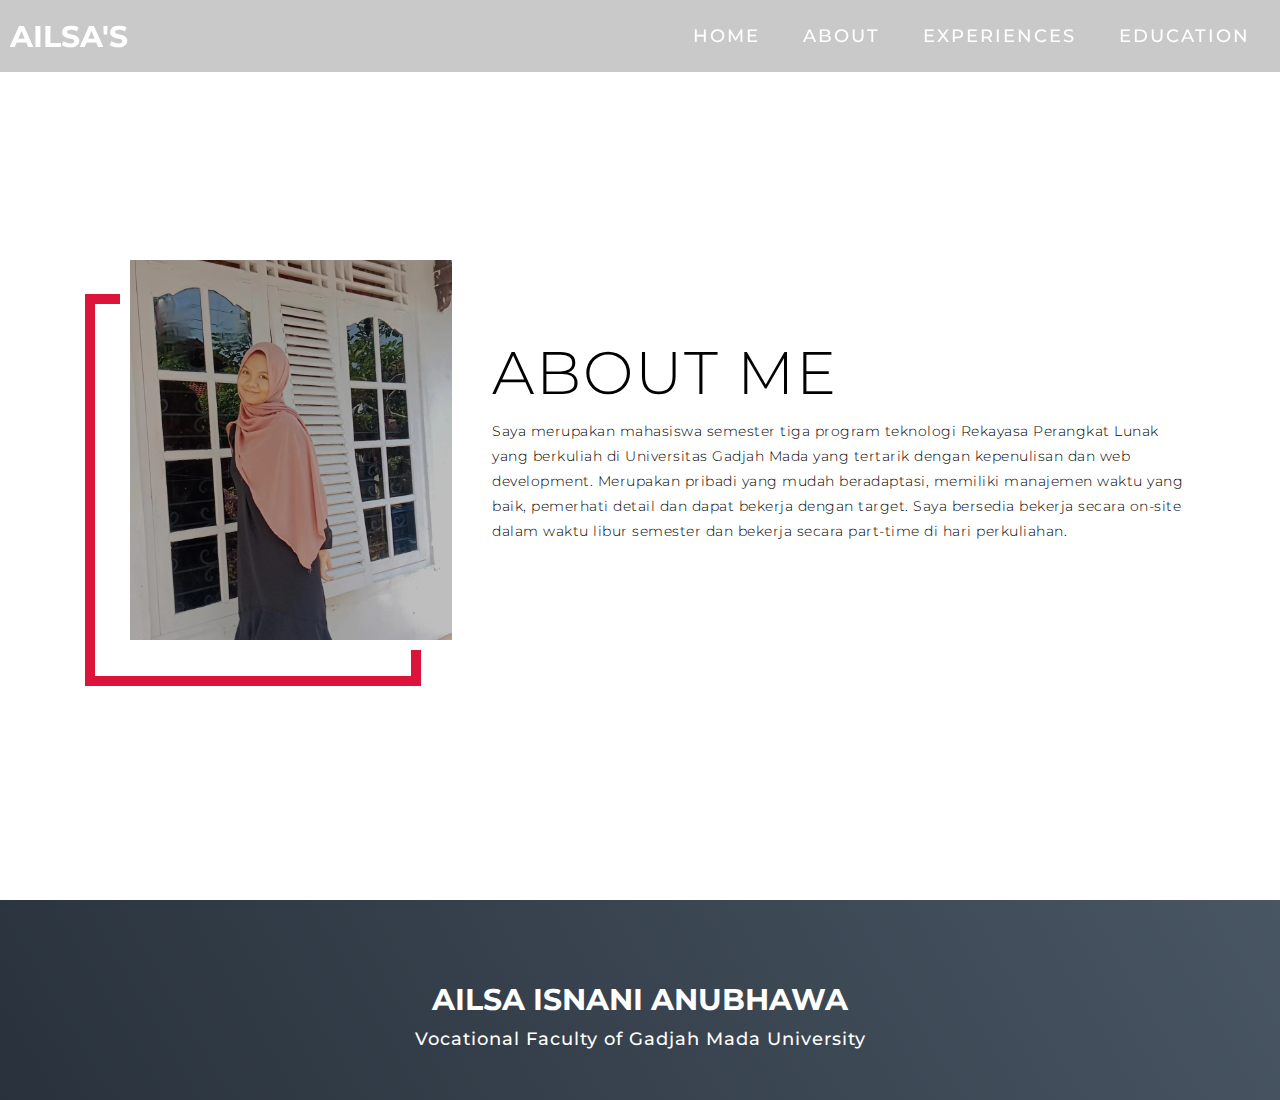
<file: about.html>
<head>
    <link rel="stylesheet" href="https://cdn.jsdelivr.net/npm/bootstrap@4.2.1/dist/css/bootstrap.min.css" integrity="sha384-GJzZqFGwb1QTTN6wy59ffF1BuGJpLSa9DkKMp0DgiMDm4iYMj70gZWKYbI706tWS" crossorigin="anonymous">
    <link rel="stylesheet" href="asset/css/style.css">
    <head>
     <title>Portfolio Ailsa</title>
    </head>
    
    <body>
        <!-- Navbar -->
        <section id="header">
        <div class="header container">
          <div class="nav-bar">
            <div class="brand">
                <h1>Ailsa's</h1>
            </div>
            <div class="nav-list">
              <div class="hamburger">
                <div class="bar"></div>
              </div>
              <ul>
                <li><a href="index.html" data-after="Home">Home</a></li>
                <li><a href="about.html" data-after="About">About</a></li>
                <li><a href="project.html" data-after="Project">Experiences</a></li>
                <li><a href="education.html" data-after="Contact">Education</a></li>
              </ul>
            </div>
          </div>
        </div>
      </section>
      <!-- End Navbar -->
  
<!-- About Section -->
<section id="about">
    <div class="about container">
      <div class="col-left">
        <div class="about-img">
          <img src="asset/img/foto.jpg" alt="img">
        </div>
      </div>
      <div class="col-right">
        <h1 class="section-title">About Me</h1>
        <p> Saya merupakan mahasiswa semester tiga program teknologi Rekayasa Perangkat Lunak 
            yang berkuliah di Universitas Gadjah Mada yang tertarik dengan kepenulisan dan
            web development. Merupakan pribadi yang mudah beradaptasi, memiliki manajemen waktu yang baik, 
            pemerhati detail dan dapat bekerja dengan target. Saya bersedia bekerja secara on-site dalam waktu libur 
            semester dan bekerja secara part-time di hari perkuliahan.
         </p>
      </div>
    </div>
</div>
  </section>
  <section id="footer">
    <div class="footer container">
      <div class="brand">
        <h1>Ailsa Isnani Anubhawa</h1>
      </div>
      <h2>Vocational Faculty of Gadjah Mada University</h2>
    </div>
  </section>
</file>
<file: asset/css/style.css>
@import 'https://fonts.googleapis.com/css?family=Montserrat:300, 400, 700&display=swap';
* {
	padding: 0;
	margin: 0;
	box-sizing: border-box;
}
html {
	font-size: 10px;
	font-family: 'Montserrat', sans-serif;
	scroll-behavior: smooth;
}
a {
	text-decoration: none;
}
.container {
	min-height: 100vh;
	width: 100%;
	display: flex;
	align-items: center;
	justify-content: center;
}
img {
	height: 100%;
	width: 100%;
	object-fit: cover;
}
p {
	color: black;
	font-size: 1.4rem;
	margin-top: 5px;
	line-height: 2.5rem;
	font-weight: 300;
	letter-spacing: 0.05rem;
}
.section-title {
	font-size: 4rem;
	font-weight: 300;
	color: black;
	margin-bottom: 10px;
	text-transform: uppercase;
	letter-spacing: 0.2rem;
	text-align: center;
}
.section-title span {
	color: crimson;
}

.cta {
	display: inline-block;
	padding: 10px 30px;
	color: white;
	background-color: transparent;
	border: 2px solid crimson;
	font-size: 2rem;
	text-transform: uppercase;
	letter-spacing: 0.1rem;
	margin-top: 30px;
	transition: 0.3s ease;
	transition-property: background-color, color;
}
.cta:hover {
	color: white;
	background-color: crimson;
}
.brand h1 {
	font-size: 3rem;
	text-transform: uppercase;
	color: white;
}
.brand h1 span {
	color: crimson;
}

/* Header section */
#header {
	position: fixed;
	z-index: 1000;
	left: 0;
	top: 0;
	width: 100vw;
	height: auto;
}
#header .header {
	min-height: 8vh;
	background-color: rgba(31, 30, 30, 0.24);
	transition: 0.3s ease background-color;
}
#header .nav-bar {
	display: flex;
	align-items: center;
	justify-content: space-between;
	width: 100%;
	height: 100%;
	max-width: 1300px;
	padding: 0 10px;
}
#header .nav-list ul {
	list-style: none;
	position: absolute;
	background-color: rgb(31, 30, 30);
	width: 100vw;
	height: 100vh;
	left: 100%;
	top: 0;
	display: flex;
	flex-direction: column;
	justify-content: center;
	align-items: center;
	z-index: 1;
	overflow-x: hidden;
	transition: 0.5s ease left;
}
#header .nav-list ul.active {
	left: 0%;
}
#header .nav-list ul a {
	font-size: 2.5rem;
	font-weight: 500;
	letter-spacing: 0.2rem;
	text-decoration: none;
	color: white;
	text-transform: uppercase;
	padding: 20px;
	display: block;
}
#header .nav-list ul a::after {
	content: attr(data-after);
	position: absolute;
	top: 50%;
	left: 50%;
	transform: translate(-50%, -50%) scale(0);
	color: rgba(240, 248, 255, 0.021);
	font-size: 13rem;
	letter-spacing: 50px;
	z-index: -1;
	transition: 0.3s ease letter-spacing;
}
#header .nav-list ul li:hover a::after {
	transform: translate(-50%, -50%) scale(1);
	letter-spacing: initial;
}
#header .nav-list ul li:hover a {
	color: crimson;
}
#header .hamburger {
	height: 60px;
	width: 60px;
	display: inline-block;
	border: 3px solid white;
	border-radius: 50%;
	position: relative;
	display: flex;
	align-items: center;
	justify-content: center;
	z-index: 100;
	cursor: pointer;
	transform: scale(0.8);
	margin-right: 20px;
}
#header .hamburger:after {
	position: absolute;
	content: '';
	height: 100%;
	width: 100%;
	border-radius: 50%;
	border: 3px solid white;
	animation: hamburger_puls 1s ease infinite;
}
#header .hamburger .bar {
	height: 2px;
	width: 30px;
	position: relative;
	background-color: white;
	z-index: -1;
}
#header .hamburger .bar::after,
#header .hamburger .bar::before {
	content: '';
	position: absolute;
	height: 100%;
	width: 100%;
	left: 0;
	background-color: white;
	transition: 0.3s ease;
	transition-property: top, bottom;
}
#header .hamburger .bar::after {
	top: 8px;
}
#header .hamburger .bar::before {
	bottom: 8px;
}
#header .hamburger.active .bar::before {
	bottom: 0;
}
#header .hamburger.active .bar::after {
	top: 0;
}
/* End Header section */

/* Hero Section */
#hero {
	background-image: url(https://images.unsplash.com/photo-1454117096348-e4abbeba002c?ixlib=rb-4.0.3&ixid=MnwxMjA3fDB8MHxzZWFyY2h8NHx8YmFja2dyb3VuZCUyMGFic3RyYWN0fGVufDB8fDB8fA%3D%3D&auto=format&fit=crop&w=500&q=60);
	background-size: cover;
	background-position: top center;
	position: relative;
	z-index: 1;
}
#hero::after {
	content: '';
	position: absolute;
	left: 0;
	top: 0;
	height: 100%;
	width: 100%;
	background-color: black;
	opacity: 0.7;
	z-index: -1;
}
#hero .hero {
	max-width: 1200px;
	margin: 0 auto;
	padding: 0 50px;
	justify-content: flex-start;
}
#hero h1 {
	display: block;
	width: fit-content;
	font-size: 4rem;
	position: relative;
	color: transparent;
	animation: text_reveal 0.5s ease forwards;
	animation-delay: 1s;
}
#hero h1:nth-child(1) {
	animation-delay: 1s;
}
#hero h1:nth-child(2) {
	animation-delay: 2s;
}
#hero h1:nth-child(3) {
	animation: text_reveal_name 0.5s ease forwards;
	animation-delay: 3s;
}
#hero h1 span {
	position: absolute;
	top: 0;
	left: 0;
	height: 100%;
	width: 0;
	background-color: crimson;
	animation: text_reveal_box 1s ease;
	animation-delay: 0.5s;
}
#hero h1:nth-child(1) span {
	animation-delay: 0.5s;
}
#hero h1:nth-child(2) span {
	animation-delay: 1.5s;
}
#hero h1:nth-child(3) span {
	animation-delay: 2.5s;
}

/* End Hero Section */

/* Services Section */
#services .services {
	flex-direction: column;
	text-align: center;
	max-width: 1500px;
	margin: 0 auto;
	padding: 100px 0;
}
#services .service-top {
	max-width: 500px;
	margin: 0 auto;
}
#services .service-bottom {
	display: flex;
	align-items: center;
	justify-content: center;
	flex-wrap: wrap;
	margin-top: 50px;
}
#services .service-item {
	flex-basis: 80%;
	display: flex;
	align-items: flex-start;
	justify-content: center;
	flex-direction: column;
	padding: 30px;
	border-radius: 10px;
	background-image: url(./img/img-1.png);
	background-size: cover;
	margin: 10px 5%;
	position: relative;
	z-index: 1;
	overflow: hidden;
}
#services .service-item::after {
	content: '';
	position: absolute;
	left: 0;
	top: 0;
	height: 100%;
	width: 100%;
	background-image: linear-gradient(60deg, #29323c 0%, #485563 100%);
	opacity: 0.9;
	z-index: -1;
}
#services .service-bottom .icon {
	height: 80px;
	width: 80px;
	margin-bottom: 20px;
}
#services .service-item h2 {
	font-size: 2rem;
	color: white;
	margin-bottom: 10px;
	text-transform: uppercase;
}
#services .service-item p {
	color: white;
	text-align: left;
}
/* End Services Section */

/* Projects section */
#projects .projects {
	flex-direction: column;
	max-width: 1200px;
	margin: 0 auto;
	padding: 100px 0;
}
#projects .projects-header h1 {
	margin-bottom: 50px;
}
#projects .all-projects {
	display: flex;
	align-items: center;
	justify-content: center;
	flex-direction: column;
}
#projects .project-item {
	display: flex;
	align-items: center;
	justify-content: center;
	flex-direction: column;
	width: 80%;
	margin: 20px auto;
	overflow: hidden;
	border-radius: 10px;
}
#projects .project-info {
	padding: 30px;
	flex-basis: 50%;
	height: 100%;
	display: flex;
	align-items: flex-start;
	justify-content: center;
	flex-direction: column;
	background-image: linear-gradient(60deg, #29323c 0%, #485563 100%);
	color: white;
}
#projects .project-info h1 {
	font-size: 4rem;
	font-weight: 500;
}
#projects .project-info h2 {
	font-size: 1.8rem;
	font-weight: 500;
	margin-top: 10px;
}
#projects .project-info p {
	color: white;
}
#projects .project-img {
	flex-basis: 50%;
	height: 300px;
	overflow: hidden;
	position: relative;
}
#projects .project-img:after {
	content: '';
	position: absolute;
	left: 0;
	top: 0;
	height: 100%;
	width: 100%;
	background-image: linear-gradient(60deg, #29323c 0%, #485563 100%);
	opacity: 0.7;
}
#projects .project-img img {
	transition: 0.3s ease transform;
}
#projects .project-item:hover .project-img img {
	transform: scale(1.1);
}
/* End Projects section */

/* About Section */
#about .about {
	flex-direction: column-reverse;
	text-align: center;
	max-width: 1200px;
	margin: 0 auto;
	padding: 100px 20px;
}
#about .col-left {
	width: 250px;
	height: 360px;
}
#about .col-right {
	width: 100%;
}
#about .col-right h2 {
	font-size: 1.8rem;
	font-weight: 500;
	letter-spacing: 0.2rem;
	margin-bottom: 10px;
}
#about .col-right p {
	margin-bottom: 20px;
}
#about .col-right .cta {
	color: black;
	margin-bottom: 50px;
	padding: 10px 20px;
	font-size: 2rem;
}
#about .col-left .about-img {
	height: 100%;
	width: 100%;
	position: relative;
	border: 10px solid white;
}
#about .col-left .about-img::after {
	content: '';
	position: absolute;
	left: -33px;
	top: 19px;
	height: 98%;
	width: 98%;
	border: 7px solid crimson;
	z-index: -1;
}
/* End About Section */

/* contact Section */
#contact .contact {
	flex-direction: column;
	max-width: 1200px;
	margin: 0 auto;
	width: 90%;
}
#contact .contact-items {
	/* max-width: 400px; */
	width: 100%;
}
#contact .contact-item {
	width: 80%;
	padding: 20px;
	text-align: center;
	border-radius: 10px;
	padding: 30px;
	margin: 30px;
	display: flex;
	justify-content: center;
	align-items: center;
	flex-direction: column;
	box-shadow: 0px 0px 18px 0 #0000002c;
	transition: 0.3s ease box-shadow;
}
#contact .contact-item:hover {
	box-shadow: 0px 0px 5px 0 #0000002c;
}
#contact .icon {
	width: 70px;
	margin: 0 auto;
	margin-bottom: 10px;
}
#contact .contact-info h1 {
	font-size: 2.5rem;
	font-weight: 500;
	margin-bottom: 5px;
}
#contact .contact-info h2 {
	font-size: 1.3rem;
	line-height: 2rem;
	font-weight: 500;
}
/*End contact Section */

/* Footer */
#footer {
	background-image: linear-gradient(60deg, #29323c 0%, #485563 100%);
}
#footer .footer {
	min-height: 200px;
	flex-direction: column;
	padding-top: 50px;
	padding-bottom: 10px;
}
#footer h2 {
	color: white;
	font-weight: 500;
	font-size: 1.8rem;
	letter-spacing: 0.1rem;
	margin-top: 10px;
	margin-bottom: 10px;
}
#footer .social-icon {
	display: flex;
	margin-bottom: 30px;
}
#footer .social-item {
	height: 50px;
	width: 50px;
	margin: 0 5px;
}
#footer .social-item img {
	filter: grayscale(1);
	transition: 0.3s ease filter;
}
#footer .social-item:hover img {
	filter: grayscale(0);
}
#footer p {
	color: white;
	font-size: 1.3rem;
}
/* End Footer */

/* Keyframes */
@keyframes hamburger_puls {
	0% {
		opacity: 1;
		transform: scale(1);
	}
	100% {
		opacity: 0;
		transform: scale(1.4);
	}
}
@keyframes text_reveal_box {
	50% {
		width: 100%;
		left: 0;
	}
	100% {
		width: 0;
		left: 100%;
	}
}
@keyframes text_reveal {
	100% {
		color: white;
	}
}
@keyframes text_reveal_name {
	100% {
		color: crimson;
		font-weight: 500;
	}
}
/* End Keyframes */

/* Media Query For Tablet */
@media only screen and (min-width: 768px) {
	.cta {
		font-size: 2.5rem;
		padding: 20px 60px;
	}
	h1.section-title {
		font-size: 6rem;
	}

	/* Hero */
	#hero h1 {
		font-size: 7rem;
	}
	/* End Hero */

	/* Services Section */
	#services .service-bottom .service-item {
		flex-basis: 45%;
		margin: 2.5%;
	}
	/* End Services Section */

	/* Project */
	#projects .project-item {
		flex-direction: row;
	}
	#projects .project-item:nth-child(even) {
		flex-direction: row-reverse;
	}
	#projects .project-item {
		height: 400px;
		margin: 0;
		width: 100%;
		border-radius: 0;
	}
	#projects .all-projects .project-info {
		height: 100%;
	}
	#projects .all-projects .project-img {
		height: 100%;
	}
	/* End Project */

	/* About */
	#about .about {
		flex-direction: row;
	}
	#about .col-left {
		width: 600px;
		height: 400px;
		padding-left: 60px;
	}
	#about .about .col-left .about-img::after {
		left: -45px;
		top: 34px;
		height: 98%;
		width: 98%;
		border: 10px solid crimson;
	}
	#about .col-right {
		text-align: left;
		padding: 30px;
	}
	#about .col-right h1 {
		text-align: left;
	}
	/* End About */

	/* contact  */
	#contact .contact {
		flex-direction: column;
		padding: 100px 0;
		align-items: center;
		justify-content: center;
		min-width: 20vh;
	}
	#contact .contact-items {
		width: 100%;
		display: flex;
		flex-direction: row;
		justify-content: space-evenly;
		margin: 0;
	}
	#contact .contact-item {
		width: 30%;
		margin: 0;
		flex-direction: row;
	}
	#contact .contact-item .icon {
		height: 100px;
		width: 100px;
	}
	#contact .contact-item .icon img {
		object-fit: contain;
	}
	#contact .contact-item .contact-info {
		width: 100%;
		text-align: left;
		padding-left: 20px;
	}
	/* End contact  */
}
/* End Media Query For Tablet */

/* Media Query For Desktop */
@media only screen and (min-width: 1200px) {
	/* header */
	#header .hamburger {
		display: none;
	}
	#header .nav-list ul {
		position: initial;
		display: block;
		height: auto;
		width: fit-content;
		background-color: transparent;
	}
	#header .nav-list ul li {
		display: inline-block;
	}
	#header .nav-list ul li a {
		font-size: 1.8rem;
	}
	#header .nav-list ul a:after {
		display: none;
	}
	/* End header */

	#services .service-bottom .service-item {
		flex-basis: 22%;
		margin: 1.5%;
	}
}
/* End  Media Query For Desktop */
</file>
